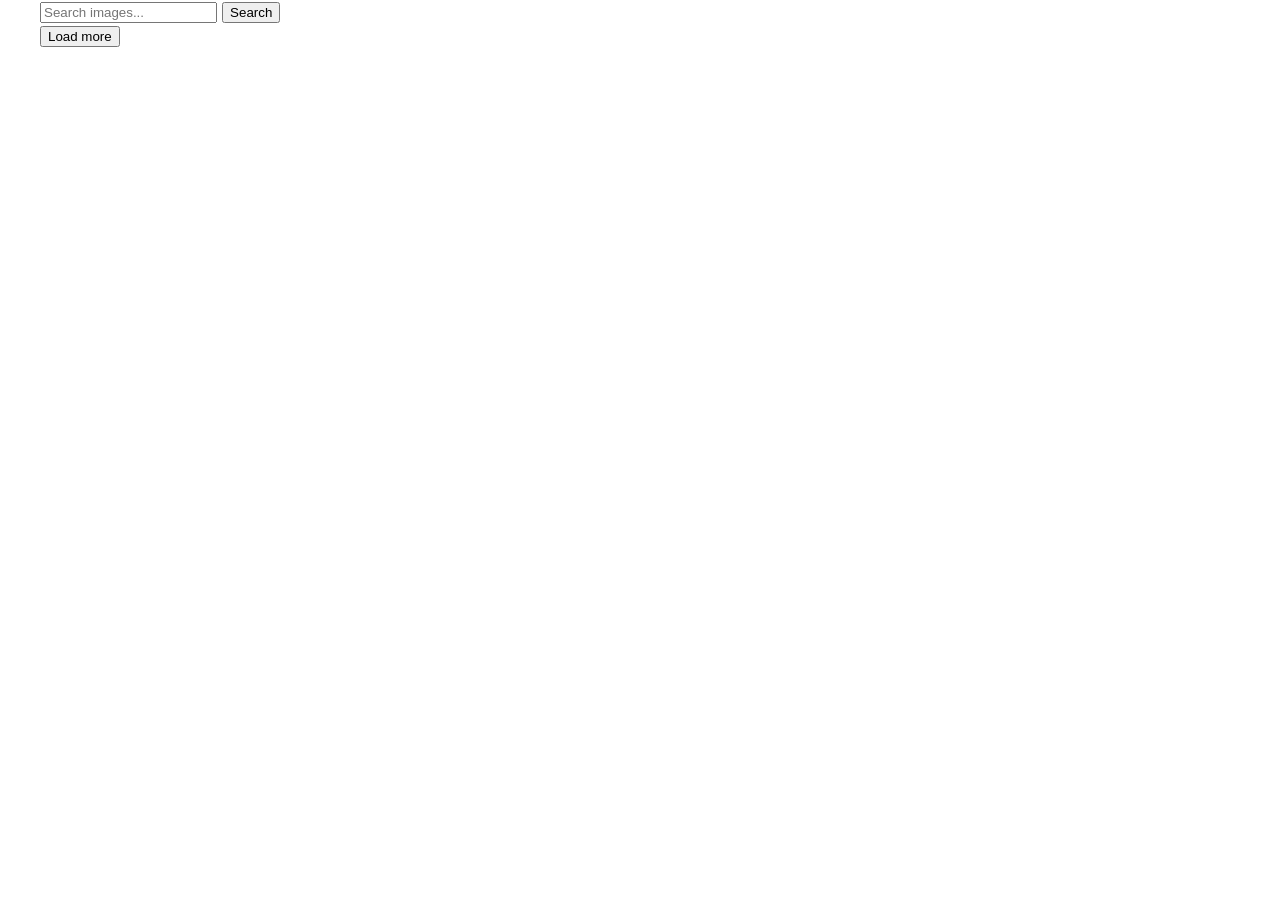
<file: src/index.html>
<!doctype html>
<html lang="en">
  <head>
    <meta charset="UTF-8" />
    <link rel="icon" type="image/svg+xml" href="/favicon.svg" />
    <meta name="viewport" content="width=device-width, initial-scale=1.0" />

    <title>Homework11</title>
    <link rel="preconnect" href="https://fonts.googleapis.com" />
    <link rel="preconnect" href="https://fonts.gstatic.com" crossorigin />
    <link
      href="https://fonts.googleapis.com/css2?family=Montserrat:ital,wght@0,100..900;1,100..900&display=swap"
      rel="stylesheet"
    />
    <link rel="stylesheet" href="./css/styles.css" />
  </head>
  <body>
    <main>
      <div class="container">
        <form class="form">
          <label>
            <input
              type="text"
              name="search-text"
              placeholder="Search images..."
              required
            />
          </label>
          <button class="form-button" type="submit">Search</button>
        </form>

        <ul class="gallery"></ul>
        <div class="load-box">
          <button class="load-btn hidden">Load more</button>
          <span class="loader hidden"></span>
        </div>
      </div>
    </main>

    <script type="module" src="./main.js"></script>
  </body>
</html>
</file>
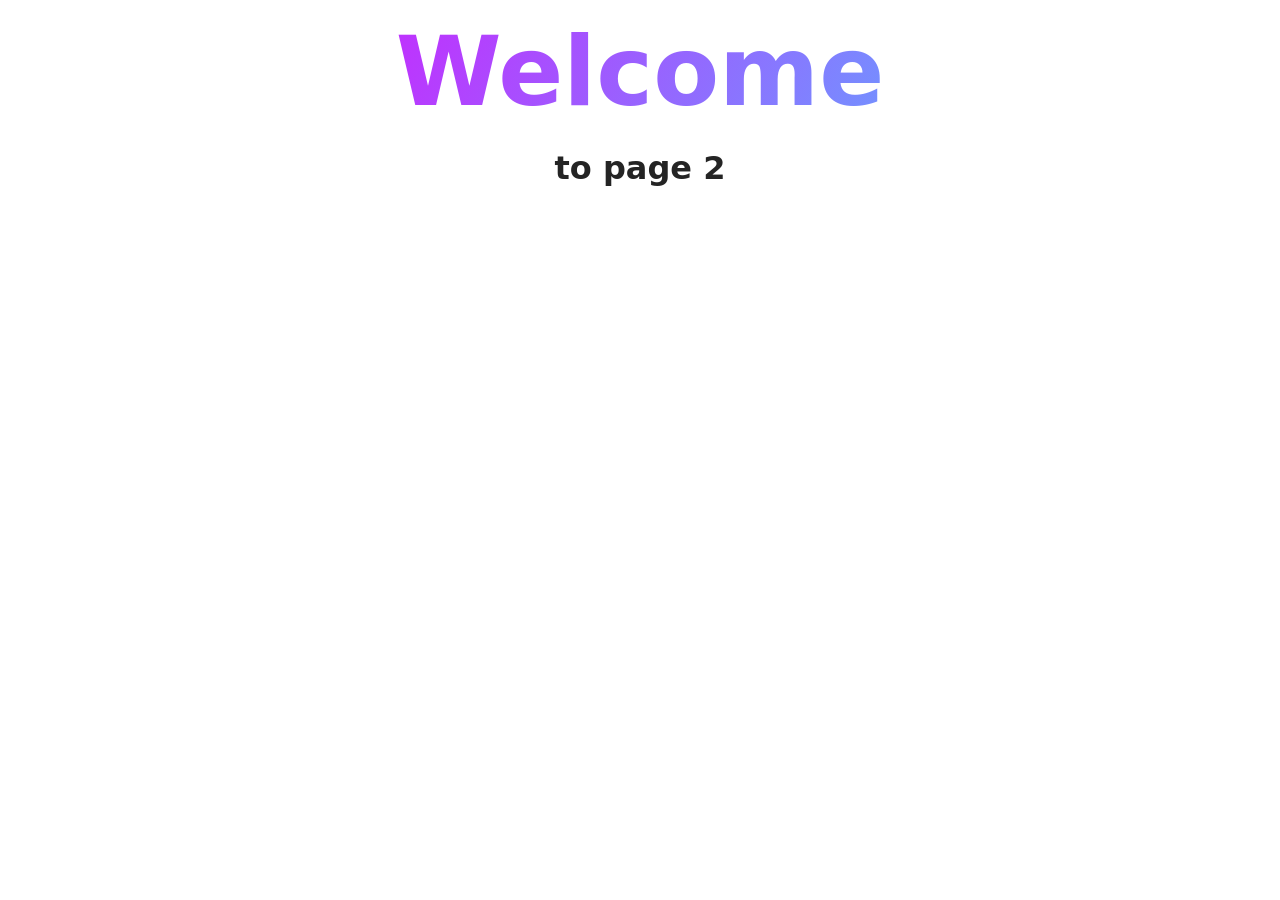
<file: src/page-2.html>
<!DOCTYPE html>
<html lang="en">
  <head>
    <meta charset="UTF-8" />
    <meta http-equiv="X-UA-Compatible" content="IE=edge" />
    <meta name="viewport" content="width=device-width, initial-scale=1.0" />
    <title>Page 2</title>
    <link rel="stylesheet" href="./css/styles.css" />
  </head>
  <body>
    <load
      src="./partials/header.html"
      icon-path="./img/sprite.svg#logo"
      highlight-act="active"
    />

    <main>
      <div class="container">
        <h1 class="main-title">
          <span class="main-title-gradient">Welcome</span> to page 2
        </h1>
        <load src="./partials/back-link.html" />
      </div>
    </main>

    <load src="./partials/footer.html" />
  </body>
</html>
</file>
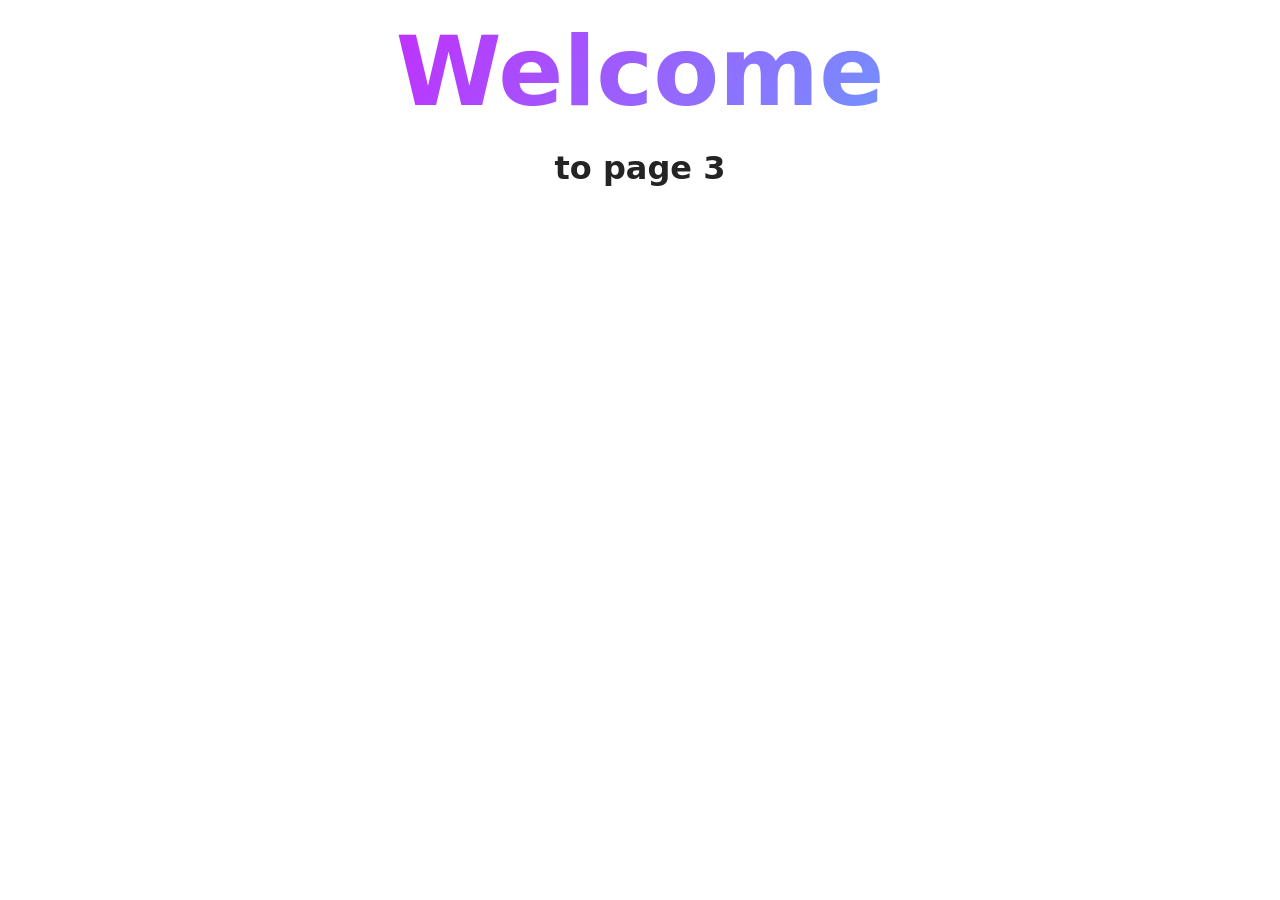
<file: src/page-3.html>
<!DOCTYPE html>
<html lang="en">
  <head>
    <meta charset="UTF-8" />
    <meta http-equiv="X-UA-Compatible" content="IE=edge" />
    <meta name="viewport" content="width=device-width, initial-scale=1.0" />
    <title>Page 3</title>
    <link rel="stylesheet" href="./css/styles.css" />
  </head>
  <body>
    <load
      src="./partials/header.html"
      icon-path="./img/sprite.svg#logo"
      highlight-curr="active"
    />

    <main>
      <div class="container">
        <h1 class="main-title">
          <span class="main-title-gradient">Welcome</span> to page 3
        </h1>
        <load src="./partials/back-link.html" />
      </div>
    </main>

    <load src="./partials/footer.html" />
  </body>
</html>
</file>
<file: src/css/styles.css>
/**
  |============================
  | include css partials with
  | default @import url()
  |============================
*/
/* Common styles */
@import url('./reset.css');
@import url('./base.css');
@import url('./container.css');
@import url('./animations.css');

/* Sections style */
@import url('./header.css');
@import url('./vite-promo.css');
@import url('./badges.css');
@import url('./back-link.css');
@import url('./footer.css');
</file>
